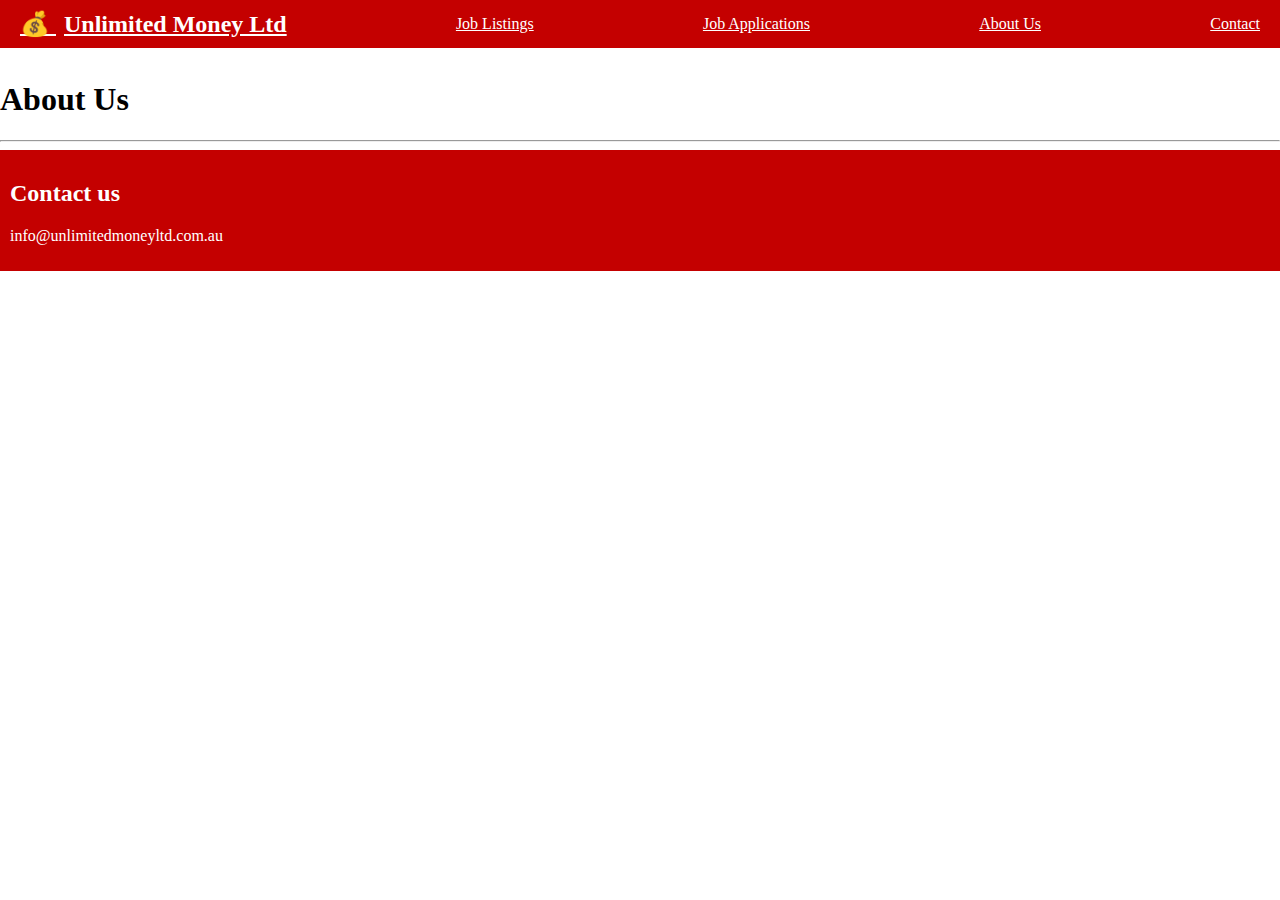
<file: project1/index.html>
<!DOCTYPE html>
<html lang="en">
    <head>
        <meta charset="utf-8">
        <meta name="description" content="Job listing website">
        <meta name="keywords" content="HTML5, Jobs, Unlimited Money Limited">
        <link rel="stylesheet" href="/styles/styles.css">
        <title>Unlimited Money Limited</title>
    </head>
    <header>
            <h1>About Us</h1>
            <nav class="navbar">
                <div class="logo"><a href="/project1/index.html">💰 <span>Unlimited Money Ltd</a></span></div>
                <a href="/project1/jobs.html">Job Listings</a>
                <a href="/project1/apply.html">Job Applications</a>
                <a href="/project1/about.html">About Us</a>
                <a href="#contact">Contact</a>
            </nav>
            <hr/>
        </header>
        
        <footer class="footer">
            <div id="contact">
                <h2>Contact us</h2>
                <p>info@unlimitedmoneyltd.com.au</p>
            </div>
            <div id="Jira"></div>
        </footer>
    </body>
</html>
</file>
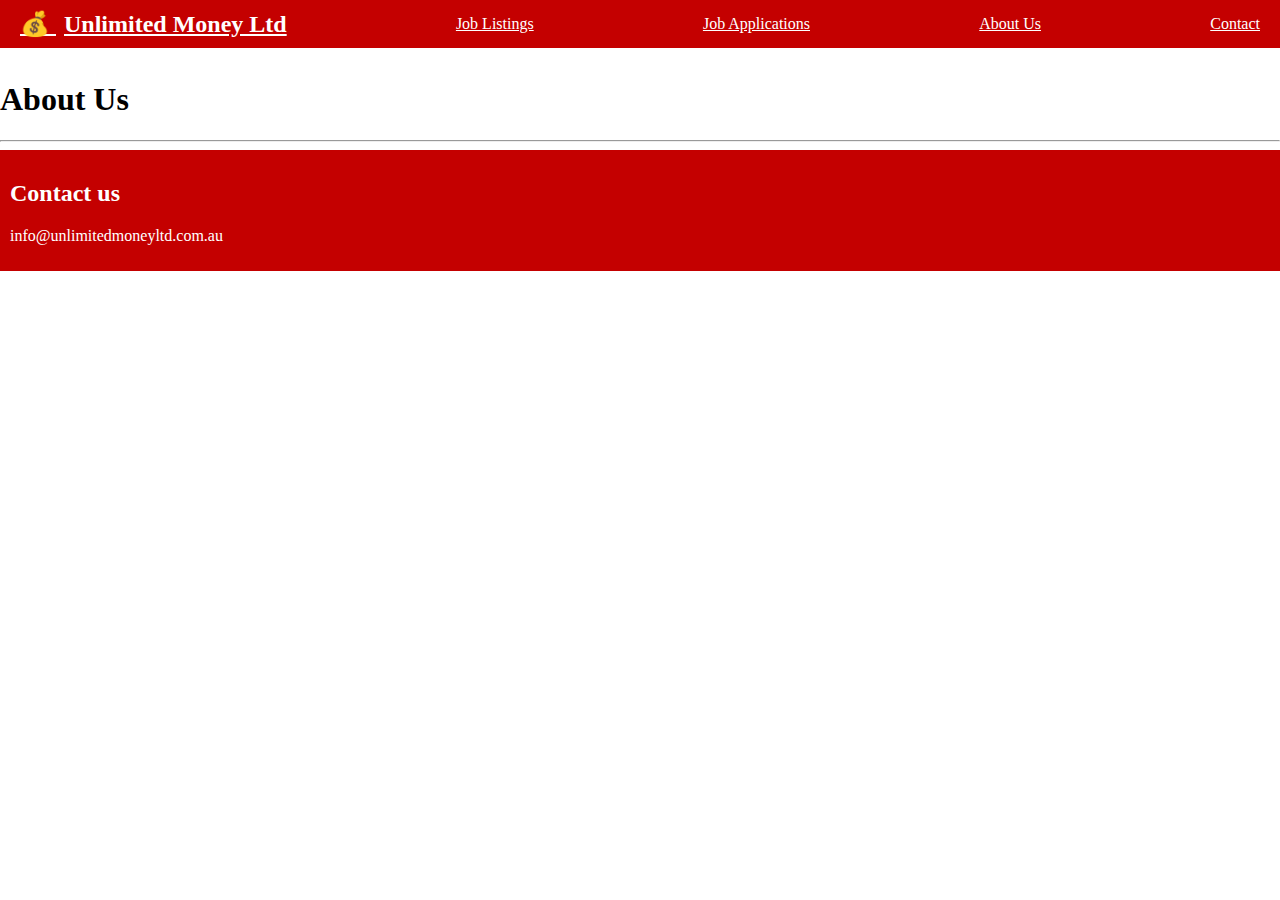
<file: project1/apply.html>
<!DOCTYPE html>
<html lang="en">
    <head>
        <meta charset="utf-8">
        <meta name="description" content="Job listing website">
        <meta name="keywords" content="HTML5, Jobs, Unlimited Money Limited">
        <link rel="stylesheet" href="/styles/styles.css">
        <title>Unlimited Money Limited</title>
    </head>
    <body>
        <header>
            <h1>About Us</h1>
            <nav class="navbar">
                <div class="logo"><a href="/project1/index.html">💰 <span>Unlimited Money Ltd</a></span></div>
                <a href="/project1/jobs.html">Job Listings</a>
                <a href="/project1/apply.html">Job Applications</a>
                <a href="/project1/about.html">About Us</a>
                <a href="#contact">Contact</a>
            </nav>
            <hr/>
        </header>
        <!-- footer -->
        <footer class="footer">
            <div id="contact">
                <h2>Contact us</h2>
                <p>info@unlimitedmoneyltd.com.au</p>
            </div>
            <div id="Jira"></div>
        </footer>
    </body>
</html>
</file>
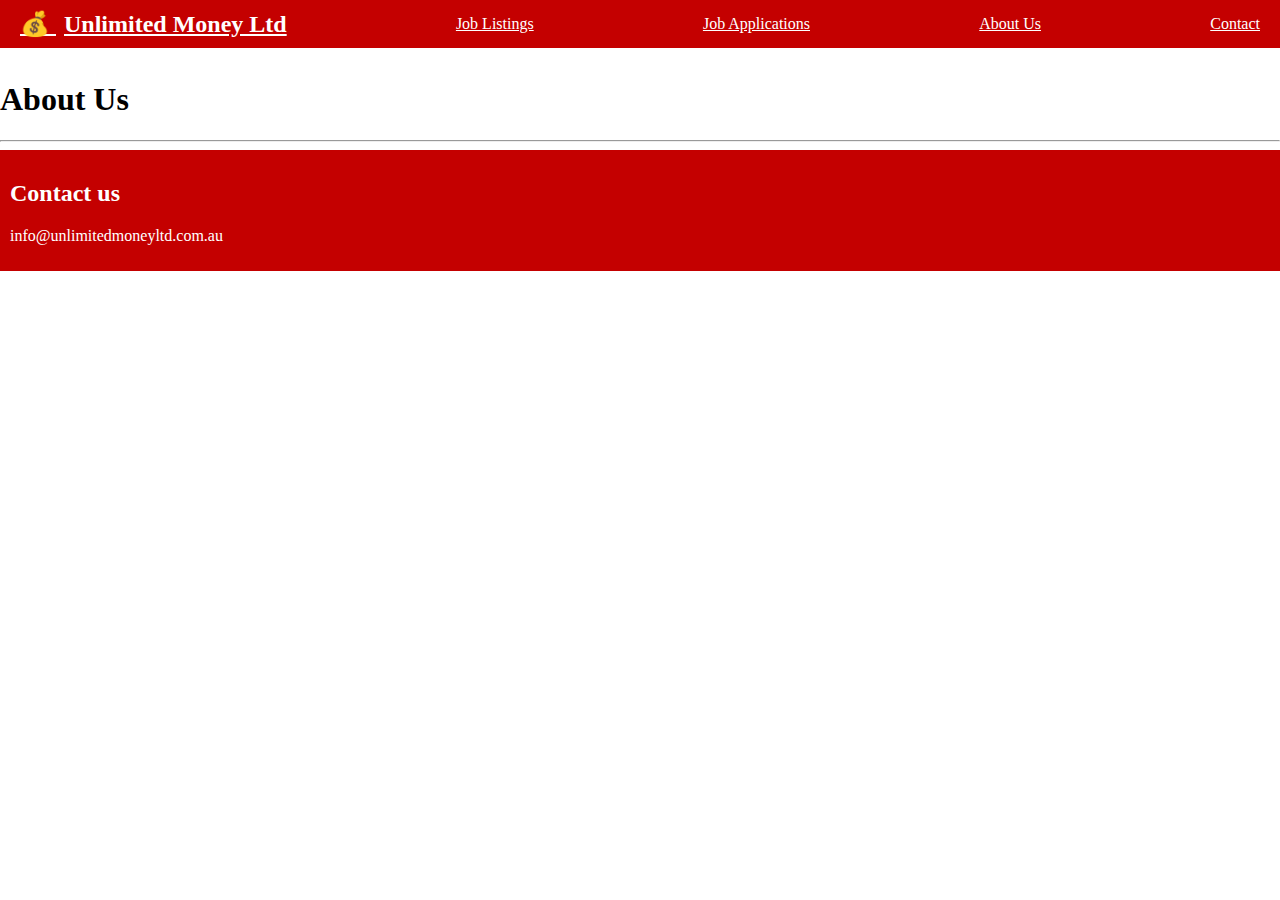
<file: project1/jobs.html>
<!DOCTYPE html>
<html lang="en">
    <head>
        <meta charset="utf-8">
        <meta name="description" content="Job listing website">
        <meta name="keywords" content="HTML5, Jobs, Unlimited Money Limited">
        <link rel="stylesheet" href="/styles/styles.css">
        <title>Unlimited Money Limited</title>
    </head>
    <body>
        <header>
            <header>
            <h1>About Us</h1>
            <nav class="navbar">
                <div class="logo"><a href="/project1/index.html">💰 <span>Unlimited Money Ltd</a></span></div>
                <a href="/project1/jobs.html">Job Listings</a>
                <a href="/project1/apply.html">Job Applications</a>
                <a href="/project1/about.html">About Us</a>
                <a href="#contact">Contact</a>
            </nav>
            <hr/>
        </header>
        
       <footer class="footer">
            <div id="contact">
                <h2>Contact us</h2>
                <p>info@unlimitedmoneyltd.com.au</p>
            </div>
            <div id="Jira"></div>
        </footer>
    </body>
</html>
</file>
<file: styles/styles.css>
/*

filename: Ngo Nhat Nam

author: Ngo Nhat Nam

created: 29/09/2025

last modified: 29/09/2025

*/

body {
  margin: 0; /* remove default margin */
  padding-top: 60px; /* add space equal to navbar height */
}
.navbar {
      display: flex;
      justify-content: space-between;
      align-items: center;
      background-color: #c40000; /* red */
      padding: 10px 20px;
      position: fixed;
      top: 0;
      left: 0;
      right: 0;
      z-index: 1000;
    }

    /* Logo */
    .navbar .logo {
      font-size: 1.5rem;
      font-weight: bold;
      color: white;
      display: flex;
      align-items: center;
    }

    .navbar .logo span {
      margin-left: 8px;
    }

    /* Navbar links */
    .navbar ul {
      list-style: none;
      display: flex;
      margin: 0;
      padding: 0;
    }

    .navbar ul li {
      margin: 0 10px;
    }

    .navbar ul li a {
      color: white;
      text-decoration: none;
      font-size: 1rem;
      padding: 8px 12px;
      border-radius: 5px;
      transition: background-color 0.3s;
    }

    .navbar ul li a:hover {
      background-color: #730101; /* darker red on hover */
    }
.navbar a {
    color: white;
}
/* footer */
.footer{
    background-color: #c40000;
    color: white;
    padding: 10px;
}
/* Table in about */
table{
    border: 3px solid black;
    border-collapse: collapse; /* makes single border instead of double */
    padding: 8px;
}
thead th{
  border: 2px solid black;
    padding: 8px;
    text-align: center;
}
tr td{
  border: 2px solid black;
    padding: 8px;
    text-align: center;
}
</file>
